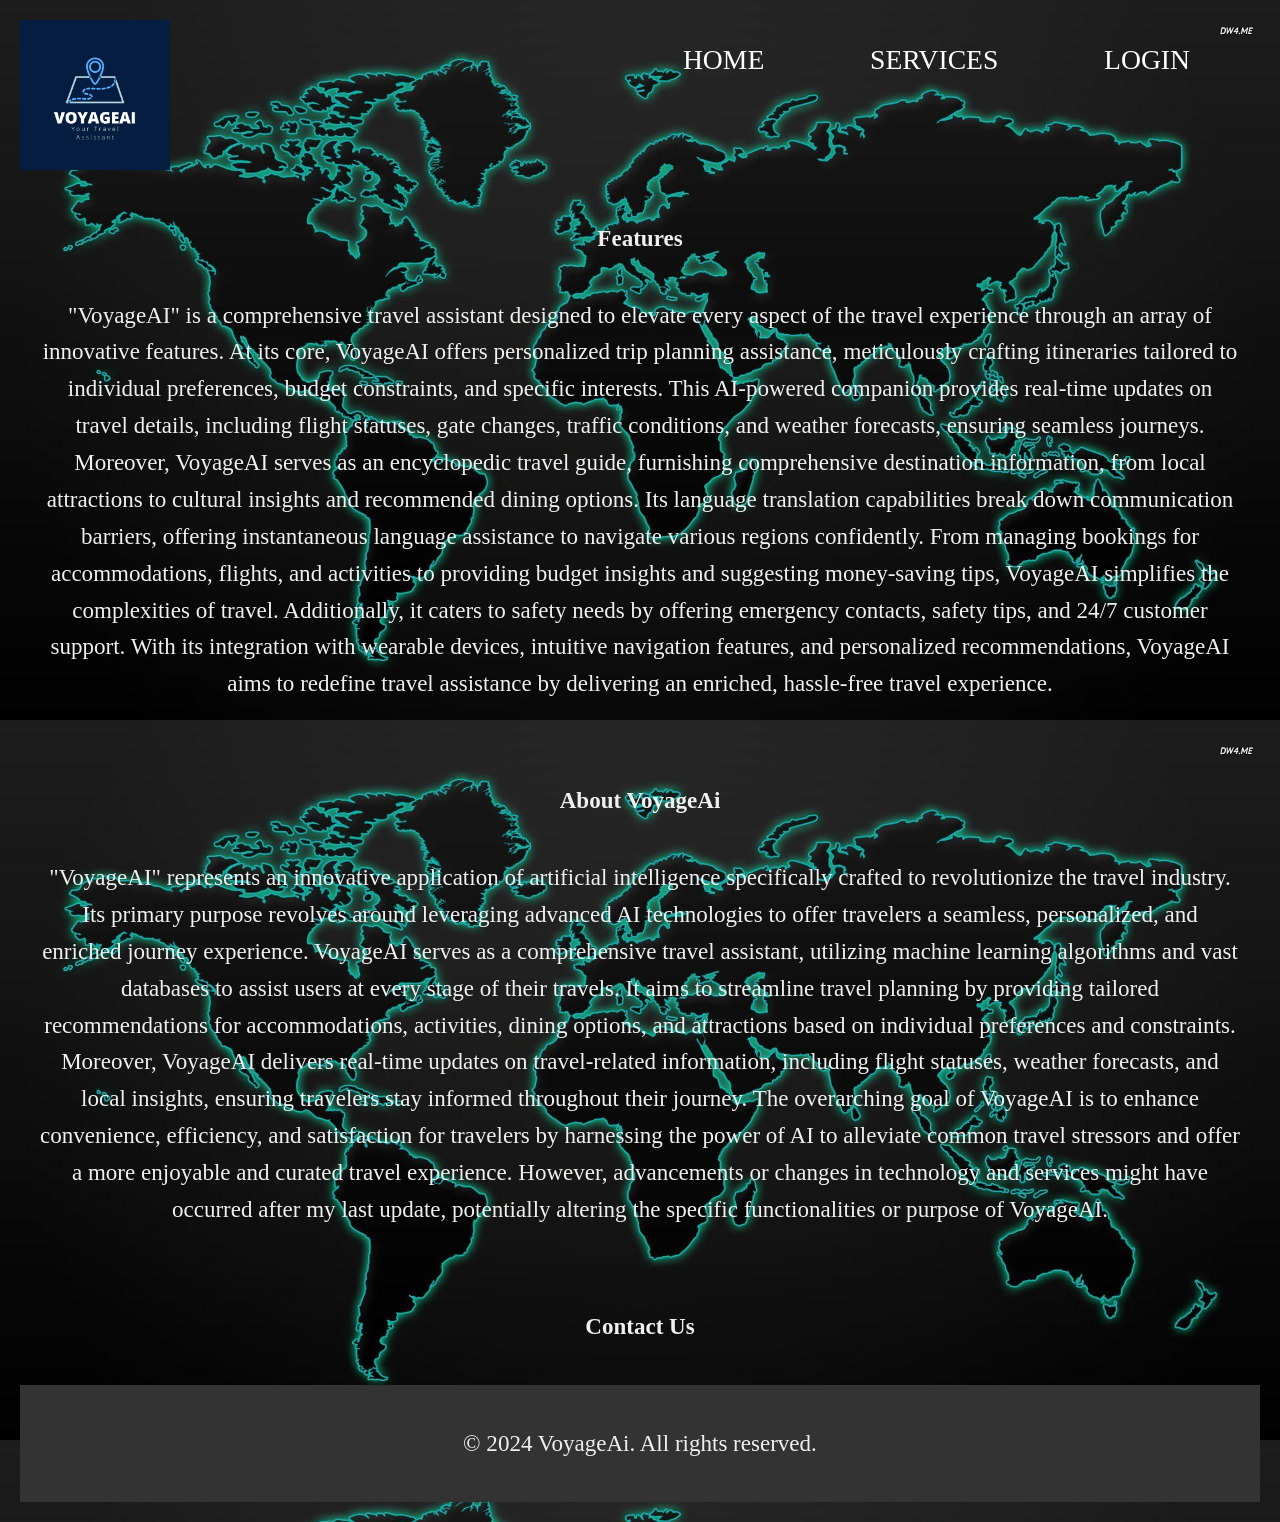
<file: landing.html>
<!DOCTYPE html>
<html lang="en">
<head>
  <meta charset="UTF-8">
  <title>VoyageAi: Your Travel Assistant</title>
  <link rel="stylesheet" href="landing.css">
</head>
<body>

    <nav>
	
        <label class="logo"><img src="Blue and White Minimalist Travel App Logo.png"></label>
	
		<ul>
			<li><a class="active" href="login.html">Home</a></li>
			<li><a href="login.html">Services</a></li>
      <li><a href="login.html">Login</a></li>
		</ul>
	
    </nav>
  <main>
    <!-- Your main content sections can go here -->
    <section id="features">
      <h2>Features</h2>
      <p>"VoyageAI" is a comprehensive travel assistant designed to elevate every aspect of the travel experience through an array of innovative features. At its core, VoyageAI offers personalized trip planning assistance, meticulously crafting itineraries tailored to individual preferences, budget constraints, and specific interests. This AI-powered companion provides real-time updates on travel details, including flight statuses, gate changes, traffic conditions, and weather forecasts, ensuring seamless journeys. Moreover, VoyageAI serves as an encyclopedic travel guide, furnishing comprehensive destination information, from local attractions to cultural insights and recommended dining options. Its language translation capabilities break down communication barriers, offering instantaneous language assistance to navigate various regions confidently. From managing bookings for accommodations, flights, and activities to providing budget insights and suggesting money-saving tips, VoyageAI simplifies the complexities of travel. Additionally, it caters to safety needs by offering emergency contacts, safety tips, and 24/7 customer support. With its integration with wearable devices, intuitive navigation features, and personalized recommendations, VoyageAI aims to redefine travel assistance by delivering an enriched, hassle-free travel experience.</p>
    </section>

    <section id="about">
      <h2>About VoyageAi</h2>
      <p>"VoyageAI" represents an innovative application of artificial intelligence specifically crafted to revolutionize the travel industry. Its primary purpose revolves around leveraging advanced AI technologies to offer travelers a seamless, personalized, and enriched journey experience. VoyageAI serves as a comprehensive travel assistant, utilizing machine learning algorithms and vast databases to assist users at every stage of their travels. It aims to streamline travel planning by providing tailored recommendations for accommodations, activities, dining options, and attractions based on individual preferences and constraints. Moreover, VoyageAI delivers real-time updates on travel-related information, including flight statuses, weather forecasts, and local insights, ensuring travelers stay informed throughout their journey. The overarching goal of VoyageAI is to enhance convenience, efficiency, and satisfaction for travelers by harnessing the power of AI to alleviate common travel stressors and offer a more enjoyable and curated travel experience. However, advancements or changes in technology and services might have occurred after my last update, potentially altering the specific functionalities or purpose of VoyageAI.</p>
    </section>

    <section id="contact">
      <h2>Contact Us</h2>
      <ul>
        <li></li>
        <li></li>
        <li></li>
      </ul>
    </section>
  </main>

  <footer>
    <p>&copy; 2024 VoyageAi. All rights reserved.</p>
  </footer>

</body>
</html>
</file>
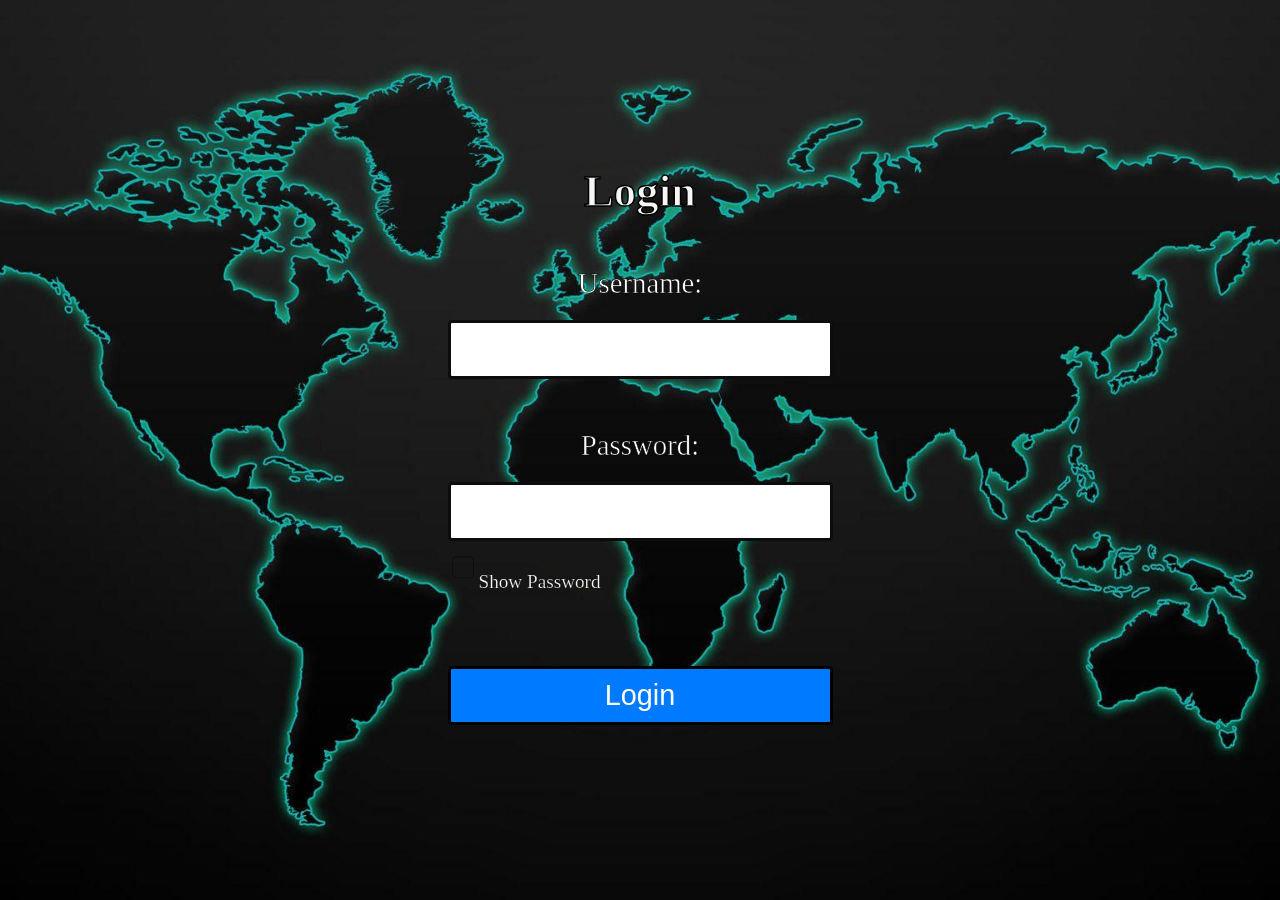
<file: login.html>
<!DOCTYPE html>
<html lang="en">
<head>
    <meta charset="UTF-8">
    <meta name="viewport" content="width=device-width, initial-scale=1.0">
    <title>Login Page</title>
    <link rel="stylesheet" href="login.css">
</head>
<body>
    <div class="login-container">
        <h1>Login</h1>
        <form id="loginForm" onsubmit="handleLogin(event)">
            <label for="username">Username:</label>
            <input type="text" id="username" name="username" required>

            <label for="password">Password:</label>
            <div class="password-container">
                <input type="password" id="password" name="password" required>
                <div class="show-password-container">
                    <input type="checkbox" id="showPassword" onchange="togglePasswordVisibility()">
                    <label for="showPassword">Show Password</label>
                </div>
            </div>

            <button type="submit">Login</button>
        </form>
        <p id="error-message"></p>
    </div>

    <script src="login.js"></script>
</body>
</html>
</file>
<file: landing.css>
/* Reset default browser styles */
body, h1, h2, h3, p, ul {
    margin: 0;
    padding: 20px;
    color:#f0f0f0;
    font-size: 1.2em;
}
  
  /* Basic styling */
  body {
    font-family: Georgia, serif;
    line-height: 1.6;
    background-image: url("wp3294060-world-map-4k-wallpapers.jpg");
    background-size: contain;
  }

  .logo img {
    width: 150px;
    height: auto;
  }
  
 
nav ul{
	float: right;
	margin-right: 20px;
    padding: 0;
}

nav li{
	display: inline-block;
	line-height: 80px;
	margin: 0 50px;
}

nav ul li a{
	color: white;
	font-size: 1.2em;
	padding:  0;
	border-radius: 0;
	text-transform: uppercase;
    text-decoration: none;
}
  
  nav ul li a:hover {
    color: #f0f0f0;
  }
  
  main {
    padding: 0 0;
    border: 0;
  }
  
  section {
    text-align: center;
    padding: 20px 0;
    margin: 0;
    border: 0;
  }
  
  footer {
    background-color: #333;
    color: #fff;
    text-align: center;
    padding: 20px 0;
  }
  
  h2{
    font-size: 1.2em;
  }

  #contact ul {
    list-style-type: none;
    padding: 0;
}
</file>
<file: login.css>
body {
    font-family: Georgia,serif;
    margin: 0;
    padding: 0;
    display: flex;
    justify-content: center;
    align-items: center;
    height: 100vh;
    background-size: cover;
    background-position: center;
    background-image: url('wp3294060-world-map-4k-wallpapers.jpg');
}

.login-container {
    text-align: center;
    padding: 20px;
    border-radius: 10px;
}

h1 {
    color: #f8f5f5;
    -webkit-text-stroke-width: 1.5px; 
    -webkit-text-stroke-color: black;
    font-size: 2.8em;
    margin-bottom: 50px;
}

form {
    display: flex;
    flex-direction: column;
    margin-bottom: 30px;
}

label {
    margin-bottom: 20px;
    color: #ffffff;
    font-size: 1.8em;
    -webkit-text-stroke-width: 0.5px; 
    -webkit-text-stroke-color: black;
}

input {
    margin-bottom: 50px;
    padding: 10px;
    border: 3px solid rgb(12, 12, 12); /* Set border color to black */
    border-radius: 4px;
    font-size: 1.8em;
}

button {
    padding: 10px;
    margin-bottom: 10px;
    background-color: #007bff;
    color: #fff;
    border: 3px solid #000; /* Set border color to black */
    border-radius: 4px;
    cursor: pointer;
    font-size: 1.8em;
}

button:hover {
    background-color: #0056b3;
}

#error-message {
    color: red;
    text-align: center;
    margin-top: 10px;
    font-size: 1.8em;
}

.password-container {
    position: relative;
}

.show-password-container {
    position: flex;
    top: 50px;
    right: 10px;
    transform: translateY(-50%);
    display: flex;
    align-items: center;
}

#showPassword {
    appearance: none;
    -webkit-appearance: none;
    -moz-appearance: none;
    width: 18px;
    height: 18px;
    border: 1px solid #0e0d0d; /* Set border color to black */
    border-radius: 4px;
    outline: none;
    cursor: pointer;
    margin-right: 5px;
}

label[for="showPassword"] {
    font-size: 1.2em;
    color: #f9f7f7;
    cursor: pointer;
    -webkit-text-stroke-width: 0.2px; 
    -webkit-text-stroke-color: black;
}

#showPassword:checked {
    background-color: #007bff;
    border: 1px solid #000; /* Set border color to black */
}

#showPassword:checked::before {
    color: #fff;
    font-size: 14px;
    position: flex;
    top: 50%;
    left: 50%;
    transform: translate(-50%, -50%);
}
</file>
